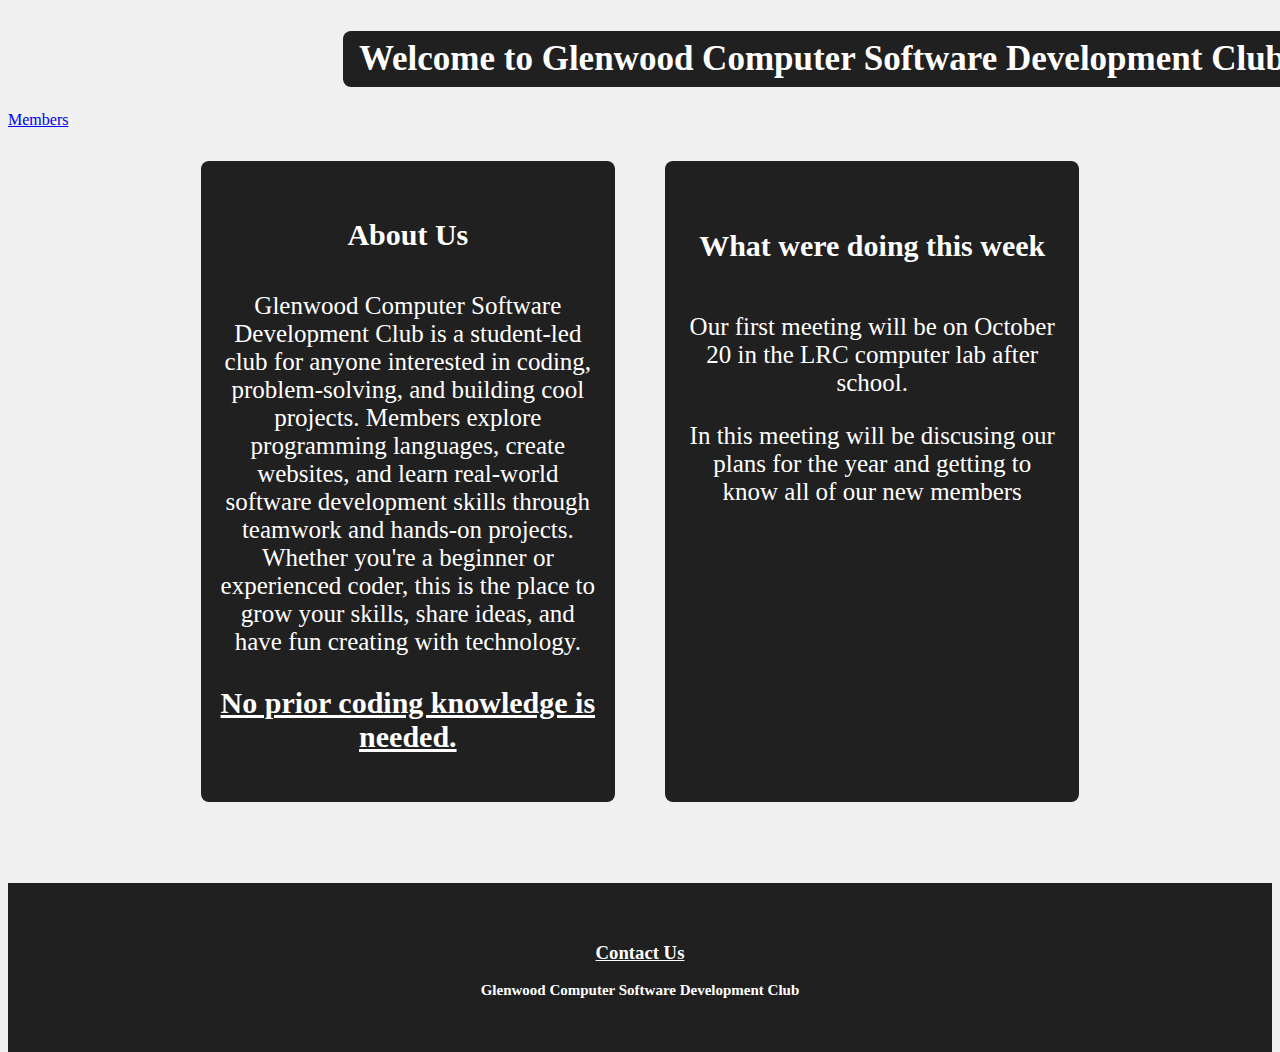
<file: index.html>
<!DOCTYPE html>

<html lang="en">

<head>
    <meta charset="utf-8">
    <meta name="viewport" content="width=device-width, initial-scale=1.0">
    <title>Coding Club</title>
    <link rel="stylesheet" href="style.css">
    <link rel="icon" type="image/jpeg" href="MargieDuck.jpeg">
</head>

<body>
    <h1 id="pageTitle">Welcome to Glenwood Computer Software Development Club!</h1>
    <button id="toggleTheme">Toggle Dark Mode</button>
    <script src="script.js"></script>

<div class="navbar">
    
    <a class="in-nav" href="members.html">
        Members
    </a>
    
</div>

<div class="box-container">

  <div class="boxInfo">
    
    <h4 class="box1Title">
        About Us
    </h4>

    <p class="box1s">
        Glenwood Computer Software Development Club is
         a student-led club for anyone interested in coding, problem-solving, and building cool projects. Members explore programming languages, create websites, 
         and learn real-world software development skills through teamwork and hands-on projects. Whether you're a beginner or experienced coder, this is the place to grow 
         your skills, share ideas, and have fun creating with technology.
    </p>

    <p class="box1b">
        No prior coding knowledge is needed.
    </p>

  </div>

  <div class="boxInfo">
    <h5 class="box1Title">
        What were doing this week
    </h5>

    <p class="box1s">
        Our first meeting will be on October 20 in the LRC computer lab after school.
    </p>

    <p class="box1s">
        In this meeting will be discusing our plans for the year and getting to know all of our new members
    </p>

</div>

</div>

<footer>

    <div class="footer">

        <h3>
            <a id="link" target="_blank" href="https://mail.google.com/mail/u/0/?fs=1&tf=cm&source=mailto&to=glenwoodsoftwaredevclub@gmail.com">Contact Us</a>
        </h3>
        
        <h2 id="header2" style="font-size: 15px" > Glenwood Computer Software Development Club</h2>
    </div>
        
</footer>


</body>
</file>
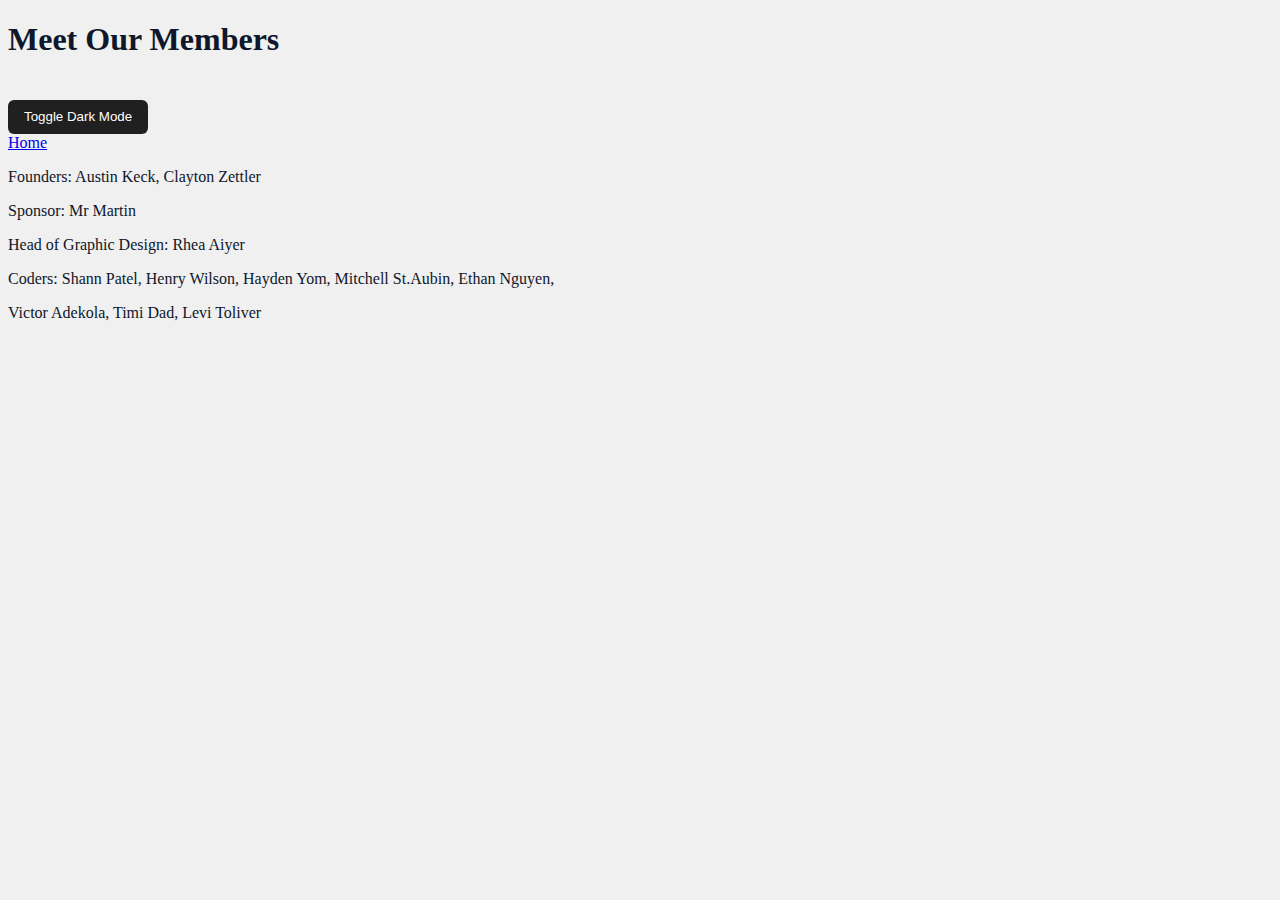
<file: members.html>
<!DOCTYPE html>
<html lang="en">
<head>
  <meta charset="utf-8">
  <meta name="viewport" content="width=device-width, initial-scale=1.0">
  <title>Coding Club Members</title>
  <link rel="stylesheet" href="style.css">
  <link rel="icon" type="image/jpeg" href="fava.jpeg">
</head>

<body>
    <h1 id="pageTitle2">Meet Our Members</h1>
    <button id="toggleTheme2">Toggle Dark Mode</button>

<div class="navbar">
    
    <a class="in-nav" href="index.html">
        Home
    </a>
    
</div>  

<div class="Mbox">

    <p class="mtext">Founders: Austin Keck, Clayton Zettler</p>
    <p class="mtext">Sponsor: Mr Martin</p>
    <p class="mtext">Head of Graphic Design: Rhea Aiyer</p>
    <p class="mtext">Coders: Shann Patel, Henry Wilson, Hayden Yom, Mitchell St.Aubin, Ethan Nguyen, </p>
    <p class="mtext"> Victor Adekola, Timi Dad, Levi Toliver</p>

</div>

<script src="script.js"></script> 

</body>
</file>
<file: style.css>
:root {
    --bg: #f0f0f0;
    --text: #0f172a;
    --btn-bg: #202020;
    --btn-text: #ffffff;

    --title-text: #ffffff;
    --title-bg: #202020;

    --header1-text: #ffffff;
    --header1-bg: #202020;

    --link-text: #ffffff;

    --boxInfo1-text: #ffffff;
    --boxInfo1-bg: #202020;

}

body {
    background: var(--bg);
    color: var(--text);
    transition: background 0.3s, color 0.3s;
}

body.dark {
    --bg: #0b0c10;
    --text: #e5e7eb;

    --btn-bg: #60a5fa;
    --btn-text: #0b0c10;

    --title-text: #0b0c10;
    --title-bg: #60a5fa;

    --header1-text: #0b0c10;
    --header1-bg: #60a5fa;

    --link-text: #0b0c10;

    --boxInfo1-text: #0b0c10;
    --boxInfo1-bg: #60a5fa;

}

button {
    margin-top: 20px;
    padding: 0.6rem 1rem;
    border: none;
    border-radius: 6px;
    cursor: pointer;

    background: var(--btn-bg);
    color: var(--btn-text);

    transition: background 0.3s, color 0.3s;
}

#toggleTheme {
    position: relative;
    top: -5%;
    left: 39%; 
} 


#pageTitle {
    color: var(--title-text);
    background: var(--title-bg);
    padding: 0.5rem 1rem;   
    display: inline-block;
    border-radius: 8px;     
    transition: background 0.3s, color 0.3s;
    position: relative;
    top: 0%;
    left: 26.5%;
    font-size: 35px;
}

.footer {
  background: var(--header1-bg);
  color: var(--header1-text);
  text-align: center;
  padding: 2.5rem 1rem;
  transition: background .3s, color .3s;
  position: relative;
  top: 9vh; 
}

.footer-title,
.footer-sub {
  margin: .25rem 0;
}

#link {
    color: var(--link-text);
}

.box-container {
    transition:background .3s,color .3s;
    display: flex;              /* puts children side by side */
    justify-content: center;    /* centers them horizontally */
    gap: 50px;                  /* space between the boxes */
    margin-top: 2rem;           /* pushes the group down a bit */
}

.boxInfo {
    color: var(--boxInfo1-text);
    background-color: var(--boxInfo1-bg);
    padding: 1.1rem;
    width: 30%;               /* fixed width (or try 40%) */
    text-align: center;
    border-radius: 8px;
}

.box1Title {
  font-size: 30px;
}

.box1s {
    font-size: 25px;
}

.box1b {
    font-size: 30px;
    font-weight: bold;
    text-decoration: underline;
}
</file>
